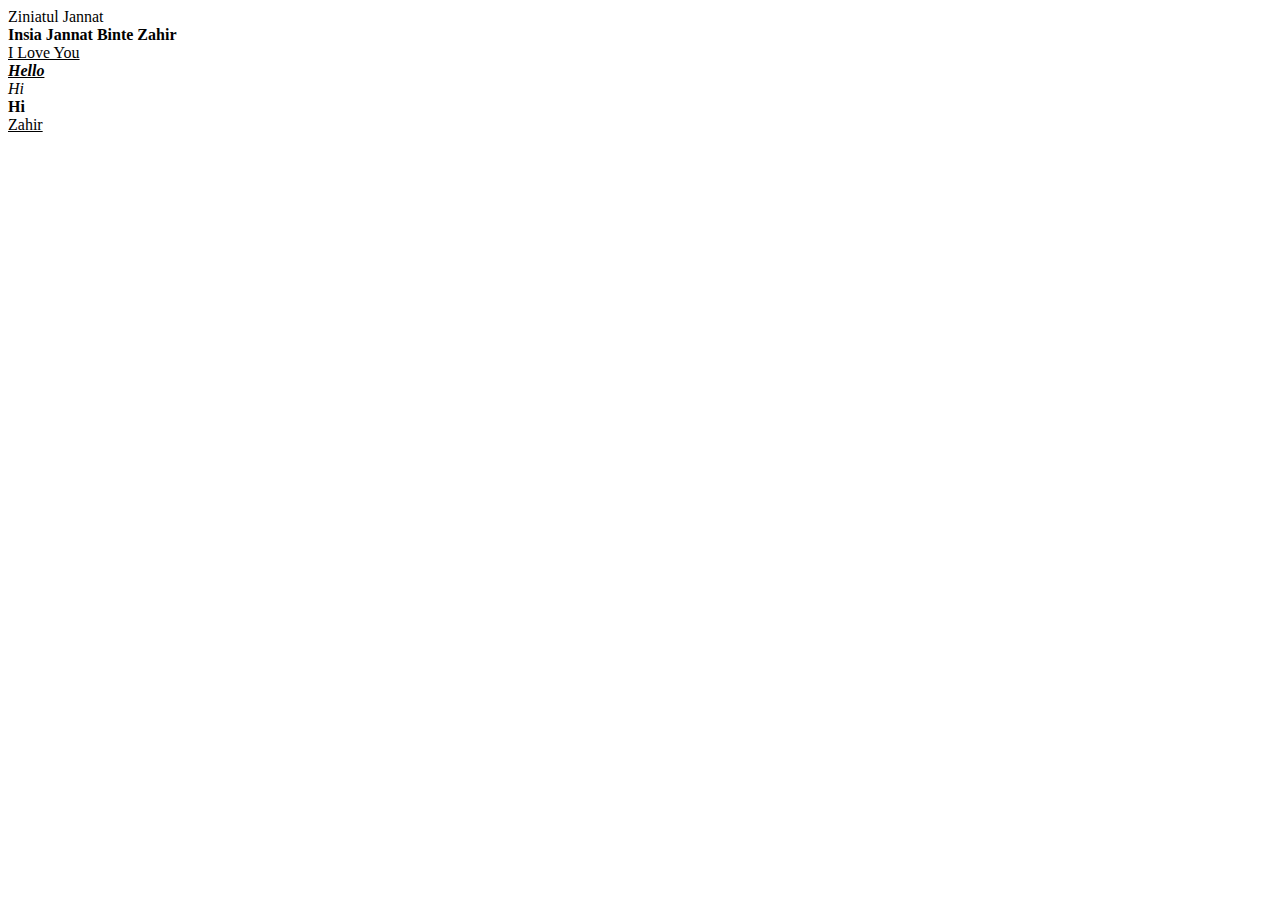
<file: 1 - 11-06-2021/index.html>
<html>

<head>
	<title>First Class</title>
</head>

<body>

Ziniatul Jannat <br>
<b>Insia Jannat Binte Zahir</b><br>
<u> I Love You</u><br>
<u><b><i> Hello</i></b></u><br>
<em>Hi</em><br>
<strong>Hi</strong><br>
<ins>Zahir</ins>
</body>
</html>
</file>
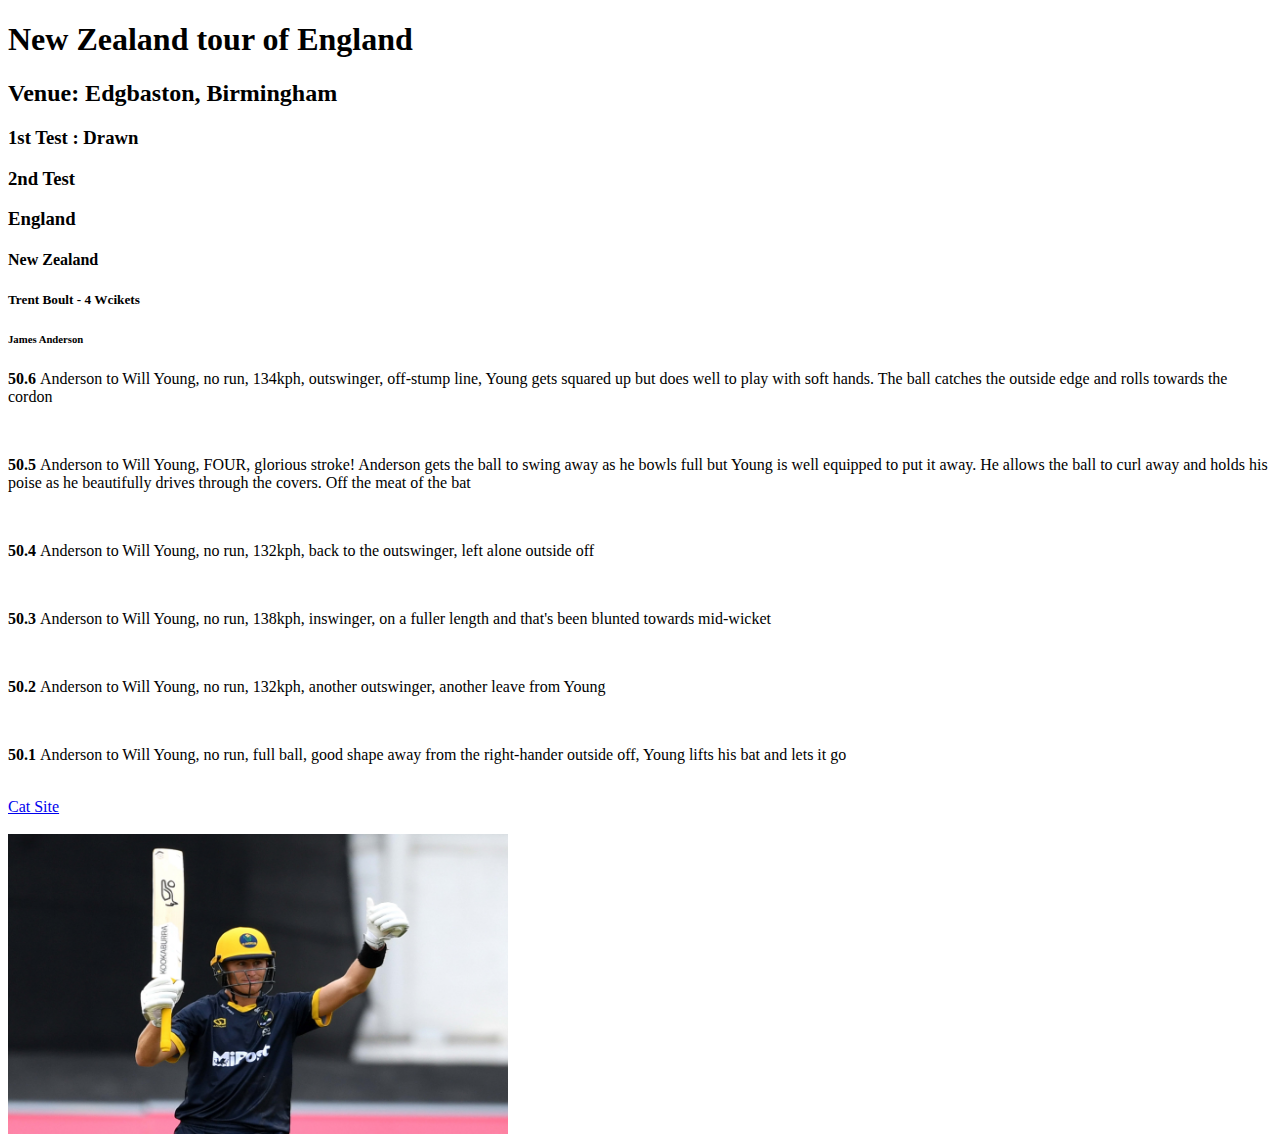
<file: 2 - 11-06-2021/index.html>
<!DOCTYPE html>
<html>
<head>
<title>Second Class</title>
</head>
<body>

<h1> New Zealand tour of England </h1>
<h2> Venue: Edgbaston, Birmingham </h2>
<h3> 1st Test : Drawn </h3>
<h3> 2nd Test </h3>
<h3> England </h3>
<h4> New Zealand </h4>
<h5> Trent Boult - 4 Wcikets </h5>
<h6> James Anderson </h6>

<p> <b> 50.6 </b> Anderson to Will Young, no run, 134kph, outswinger, off-stump line, Young gets squared up but does well to play with soft hands.  
The ball catches the outside edge and rolls towards the cordon </p><br>
<p> <b> 50.5 </b> Anderson to Will Young, FOUR, glorious stroke! Anderson gets the ball to swing away as he bowls full but Young is well equipped to put it away. He allows the ball to curl away and holds his poise as he beautifully drives through the covers. Off the meat of the bat </p><br>
<p> <b> 50.4 </b> Anderson to Will Young, no run, 132kph, back to the outswinger, left alone outside off </p><br>
<p> <b> 50.3 </b> Anderson to Will Young, no run, 138kph, inswinger, on a fuller length and that's been blunted towards mid-wicket </p><br>
<p> <b> 50.2 </b> Anderson to Will Young, no run, 132kph, another outswinger, another leave from Young </p><br>
<p> <b> 50.1 </b> Anderson to Will Young, no run, full ball, good shape away from the right-hander outside off, Young lifts his bat and lets it go </p><br>

<a href="https://catzzzofall.com/"> Cat Site </a> <br><br>

<img src="marnus-.jpg" alt="Marnus Labuschagne" height="300", width="500">

</body>
</html>
</file>
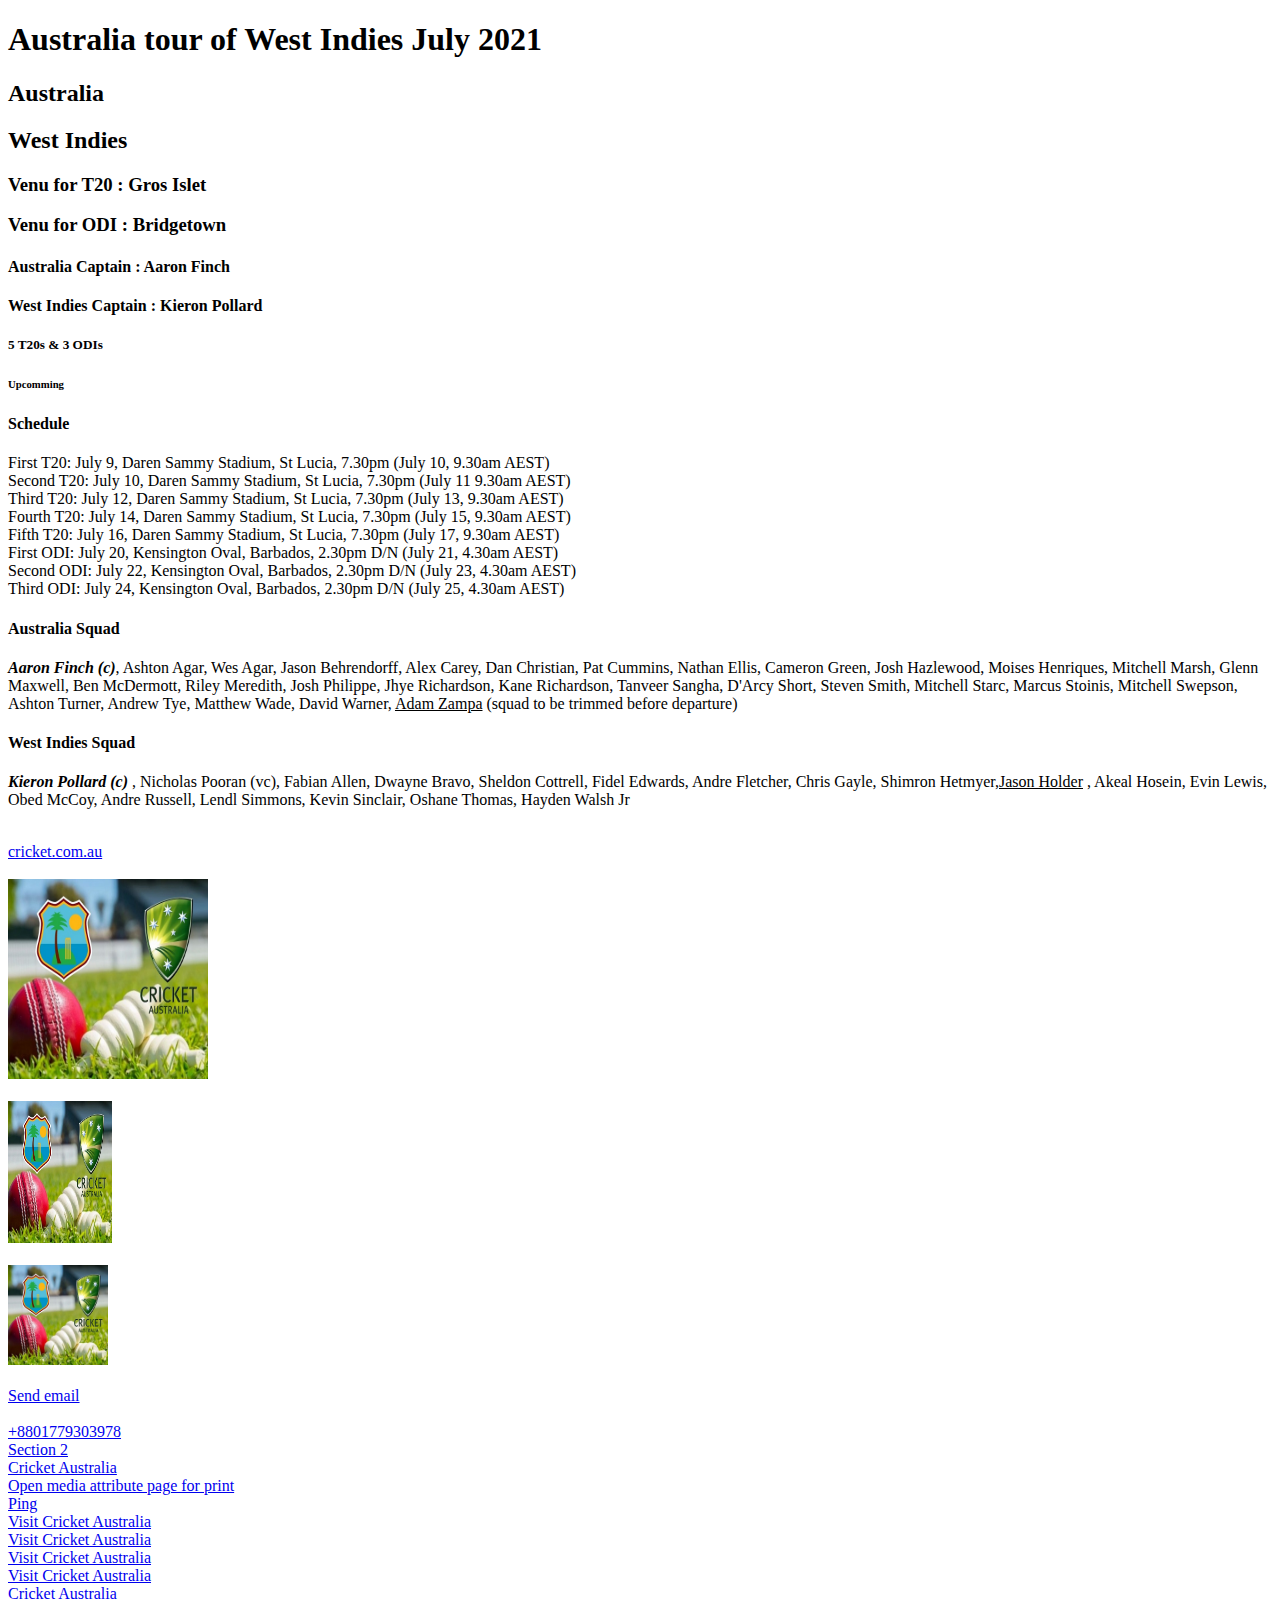
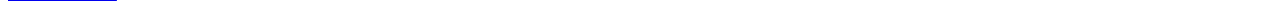
<file: 3 - 12-06-2021/index.html>
<!DOCTYPE html>
<!DOCTYPE html>
<html lang="en">
<head>
	<meta charset="utf-8">
	<title>3rd Class</title>
</head>
<body>

<!-- Heading -->

	<h1> Australia tour of West Indies July 2021 </h1>
	<h2> Australia </h2>
	<h2> West Indies </h2>
	<h3> Venu for T20 : Gros Islet </h3>
	<h3> Venu for ODI : Bridgetown </h3>
	<h4> Australia Captain : Aaron Finch </h4>
	<h4> West Indies Captain : Kieron Pollard </h4>
	<h5> 5 T20s & 3 ODIs </h5>
	<h6> Upcomming </h6>

	<h4> Schedule </h4>

<!-- Paragraph, Break -->

	<p> First T20: July 9, Daren Sammy Stadium, St Lucia, 7.30pm (July 10, 9.30am AEST) <br>

	Second T20: July 10, Daren Sammy Stadium, St Lucia, 7.30pm (July 11 9.30am AEST) <br>

	Third T20: July 12, Daren Sammy Stadium, St Lucia, 7.30pm (July 13, 9.30am AEST) <br>

	Fourth T20: July 14, Daren Sammy Stadium, St Lucia, 7.30pm (July 15, 9.30am AEST) <br>

	Fifth T20: July 16, Daren Sammy Stadium, St Lucia, 7.30pm (July 17, 9.30am AEST) <br>

	First ODI: July 20, Kensington Oval, Barbados, 2.30pm D/N (July 21, 4.30am AEST) <br>

	Second ODI: July 22, Kensington Oval, Barbados, 2.30pm D/N (July 23, 4.30am AEST) <br>

	Third ODI: July 24, Kensington Oval, Barbados, 2.30pm D/N (July 25, 4.30am AEST) </p>

<!-- Heading -->
	<h4> Australia Squad </h4>

<!-- Paragraph, bold, Italic -->
	<p id="section2"> <b><i> Aaron Finch (c)</i></b>, Ashton Agar, Wes Agar, Jason Behrendorff, Alex Carey, Dan Christian, Pat Cummins, Nathan Ellis, Cameron Green, Josh Hazlewood, Moises Henriques, Mitchell Marsh, Glenn Maxwell, Ben McDermott, Riley Meredith, Josh Philippe, Jhye Richardson, Kane Richardson, Tanveer Sangha, D'Arcy Short, Steven Smith, Mitchell Starc, Marcus Stoinis, Mitchell Swepson, Ashton Turner, Andrew Tye, Matthew Wade, David Warner, <u>Adam Zampa</u> (squad to be trimmed before departure) </p>

	<h4> West Indies Squad </h4>

<!-- Paragraph, Bold, Italic -->
	<p> <strong><em>Kieron Pollard (c)</em></strong> , Nicholas Pooran (vc), Fabian Allen, Dwayne Bravo, Sheldon Cottrell, Fidel Edwards, Andre Fletcher, Chris Gayle, Shimron Hetmyer,<ins>Jason Holder</ins> , Akeal Hosein, Evin Lewis, Obed McCoy, Andre Russell, Lendl Simmons, Kevin Sinclair, Oshane Thomas, Hayden Walsh Jr </p> <br>

<!-- a, image -->
	<a href="https://www.cricket.com.au/"> cricket.com.au </a> <br><br>
	<img src="wi vs aus.jpg" alt="Australia vs WI" height="200" width="200"><br><br>

<!-- image Download -->
	<a href="wi vs aus.jpg" download="w3logo">
		<img src="wi vs aus.jpg" alt="Australia vs WI" width="104" height="142">
	</a> <br><br>

<!-- Image as Link -->
	<a href="https://www.cricket.com.au/">
		<img border="0" alt="cricket" src="wi vs aus.jpg" width="100" height="100">
	</a><br><br>

<!-- Email as Link -->
	<a href="mailto:mdashad323@gmail.com">Send email</a><br><br>

<!-- Phone -->
	<a href="tel:+8801779303978">+8801779303978</a><br>

	<a href="#section2">Section 2</a> <br>

	<a hreflang="en" href="https://www.cricket.com.au/">Cricket Australia</a><br>

	<a href="Home - Catzzz.html=print" media="print and (resolution:300dpi)">Open media attribute page for print</a><br>

	<a href="https://www.cricket.com.au/html" ping="https://www.cricket.com.au/trackpings">Ping</a><br>

	<a href="https://www.cricket.com.au" target="_blank">Visit Cricket Australia</a><br>
	<a href="https://www.cricket.com.au" target="_self">Visit Cricket Australia</a><br>
	<a href="https://www.cricket.com.au" target="_parent">Visit Cricket Australia</a><br>
	<a href="https://www.cricket.com.au" target="_top">Visit Cricket Australia</a><br>

	<a href="https://www.cricket.com.au" type="text/html"> Cricket Australia </a>
</body>
</html>
</file>
